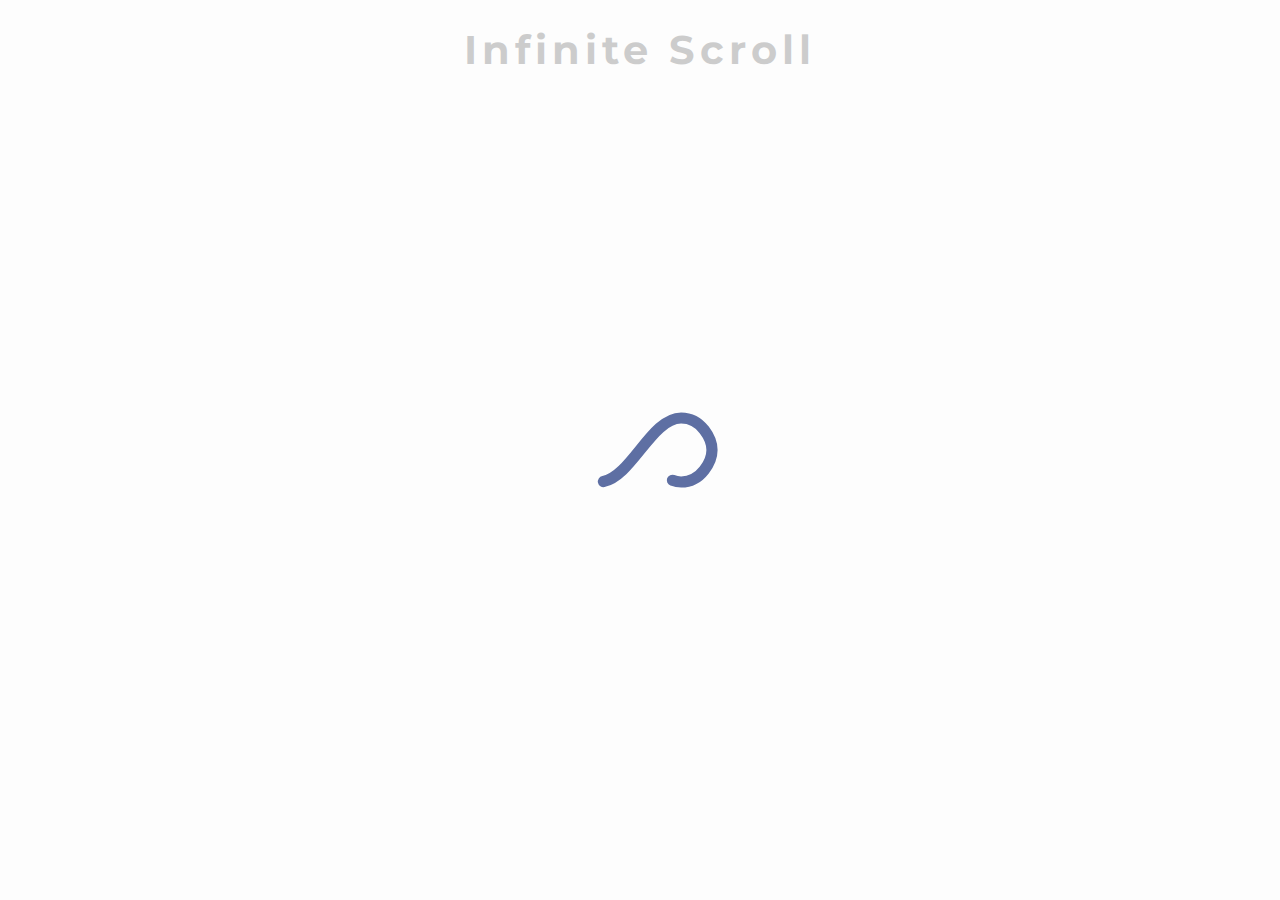
<file: infinite-scroll/index.html>
<!DOCTYPE html>
<html lang="en">
  <head>
    <meta charset="UTF-8" />
    <meta name="viewport" content="width=device-width, initial-scale=1.0" />
    <link rel="stylesheet" href="style.css" />
    <link
      href="https://fonts.googleapis.com/css2?family=Montserrat:wght@300&display=swap"
      rel="stylesheet"
    />
    <title>Infinite Scroll</title>
  </head>
  <body id="body">
    <!-- Title -->
    <h1>Infinite Scroll</h1>
    <!-- Loader -->
    <div class="loader" id="loader">
      <img src="loader.svg" alt="Loading" />
    </div>
    <!-- Image Container -->
    <div class="image-container" id="image-container"></div>
    <!-- Script -->
    <script src="script.js"></script>
  </body>
</html>
</file>
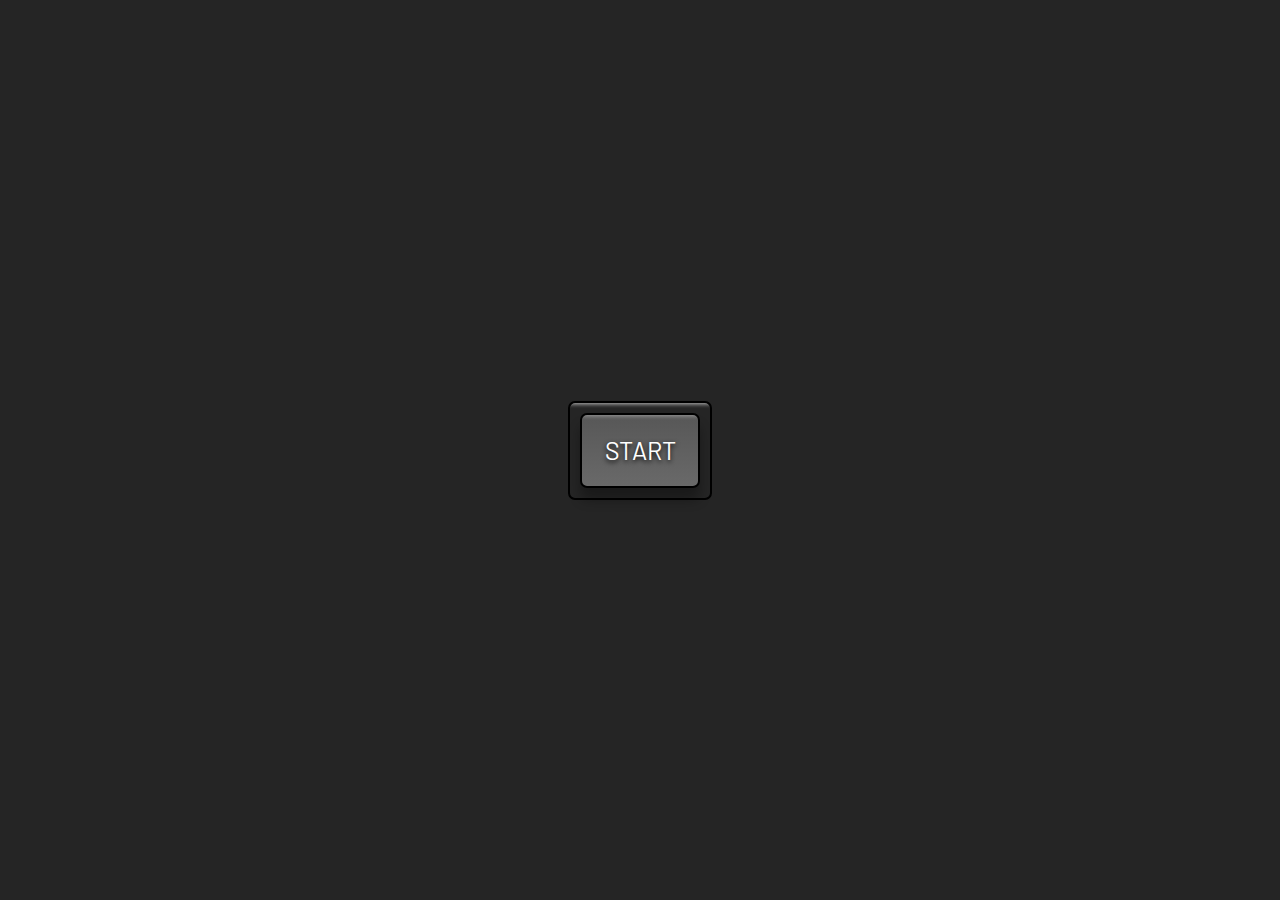
<file: picture-in-picture/index.html>
<!DOCTYPE html>
<html lang="en">
  <head>
    <meta charset="UTF-8" />
    <meta name="viewport" content="width=device-width, initial-scale=1.0" />
    <link rel="stylesheet" href="style.css" />
    <link rel="preconnect" href="https://fonts.gstatic.com" />
    <link rel="preconnect" href="https://fonts.gstatic.com" />
    <link
      href="https://fonts.googleapis.com/css2?family=Barlow&display=swap"
      rel="stylesheet"
    />
    <title>Picture In Picture</title>
  </head>
  <body id="body">
    <!-- Video -->
    <video id="video" constrols height="360" width="640" hidden></video>
    <div class="button-container">
      <button id="button">START</button>
    </div>
    <script src="script.js"></script>
  </body>
</html>
</file>
<file: infinite-scroll/style.css>
* {
  box-sizing: border-box;
  margin: 0;
}

body {
  font-family: "Montserrat", sans-serif;
  background: whitesmoke;
}

h1 {
  text-align: center;
  margin-top: 25px;
  margin-bottom: 15px;
  font-size: 40px;
  letter-spacing: 5px;
}

/* Loader */
.loader {
  position: fixed;
  top: 0;
  bottom: 0;
  left: 0;
  right: 0;
  background: rgba(255, 255, 255, 0.8);
}

.loader img {
  position: fixed;
  top: 50%;
  left: 50%;
  transform: translate(-50%, -50%);
}

/* Image container */
.image-container {
  margin: 10px 30%;
}

.image-container img {
  width: 100%;
  margin-top: 5px;
}

.stop-scrolling {
  height: 100%;
  overflow: hidden;
}

@media screen and (max-width: 600px) {
  .image-container {
    margin: 10px;
  }
}
</file>
<file: picture-in-picture/style.css>
@import url("https://fonts.googleapis.com/css2?family=Barlow&display=swap");
* {
  box-sizing: border-box;
}

body {
  margin: 0;
  font-family: "Barlow", sans-serif;
  height: 100vh;
  background: rgb(37, 37, 37);
  display: flex;
  justify-content: center;
  align-items: center;
}

.button-container {
  border: 2px solid black;
  padding: 10px;
  border-radius: 7px;
  box-shadow: inset 0 20px 4px -19px rgba(255, 255, 255, 0.7);
}

button {
  cursor: pointer;
  outline: none;
  width: 120px;
  height: 75px;
  font-family: "Barlow";
  font-size: 25px;
  color: #fff;
  text-shadow: 0 2px 5px black;
  background: linear-gradient(to top, #696969, #575757);
  border: 2px solid black;
  border-radius: 7px;
  box-shadow: inset 0 20px 4px -19px rgba(255, 255, 255, 0.4),
    0 12px 12px 0 rgba(0, 0, 0, 0.3);
}

button:hover {
  background: linear-gradient(to bottom, #696969, #575757);
}

button:active {
  transform: translateY(3px);
  box-shadow: 0 6px 6px 0 rgba(0, 0, 0, 0.3);
}
</file>
